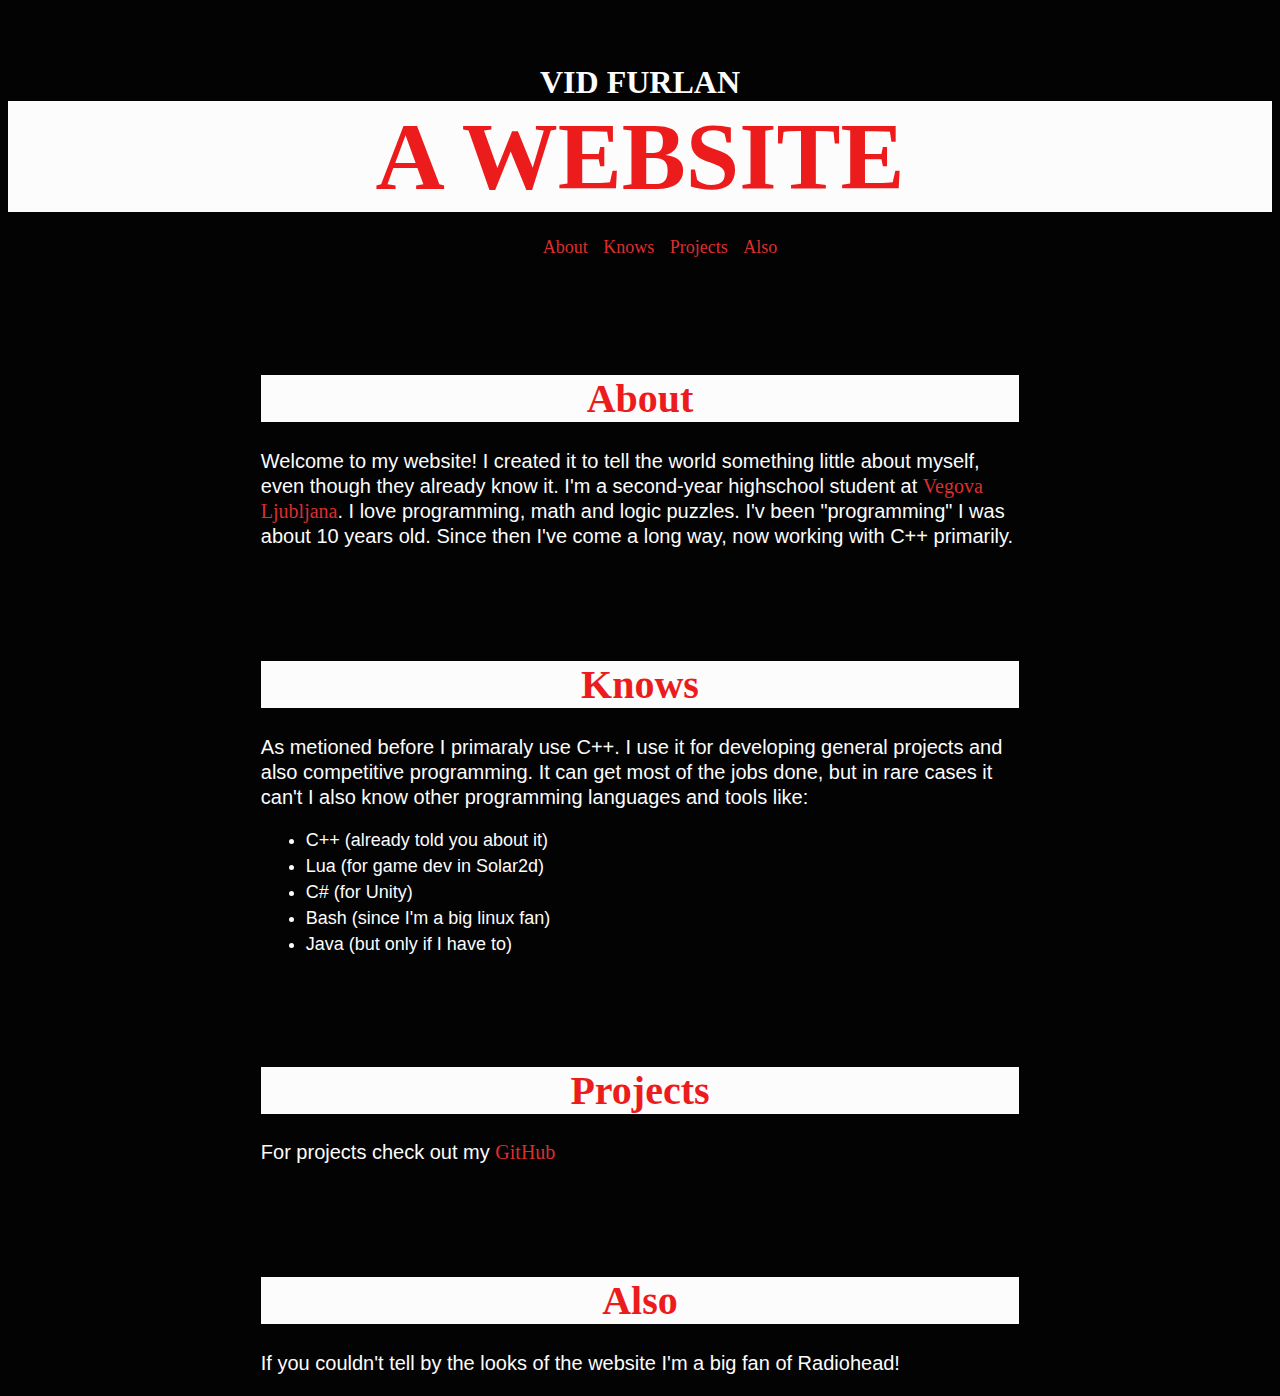
<file: index.html>
<!DOCTYPE html>
<html lang="en">
    <head>
        <meta charset="UTF-8">
        <meta name="viewport" content="width=device-width, initial-scale=1.0">
        <title>A Website</title>
        <link rel="stylesheet" href="/files/css/style.css">
        <link rel="stylesheet" href="/files/css/homepage.css">
    </head>
    <body>
        <div class="title-section">
    <h1 class="title-name">VID FURLAN</h1>
            <h1 class="title">A WEBSITE</h1>
        </div>

        <div class="nav">
            <ul>
                <li><a href="#About">About</a></li>
                <li><a href="#Knows">Knows</a></li>
                <li><a href="#Projects">Projects</a></li>
                <li><a href="#Also">Also</a></li>
            </ul>
        </div>

        <div class="section">
            <h1 id="About">About</h1>
            <p>
            Welcome to my website! I created it to tell the world something little about myself,
            even though they already know it. I'm a second-year highschool student at <span class="highlight">Vegova Ljubljana</span>.
            I love programming, math and logic puzzles. I'v been "programming" 
            I was about 10 years old. Since then I've come a long way, now working with C++ primarily.</p>
        </div>

        <div class="section">
            <h1 id="Knows">Knows</h1>
            <p>As metioned before I primaraly use C++. I use it for developing
            general projects and also competitive programming. It can get most of the jobs done,
            but in rare cases it can't I also know other programming languages and tools like:</p>
            <ul>
                <li>C++ (already told you about it)</li>
                <li>Lua (for game dev in Solar2d)</li>
                <li>C# (for Unity)</li>
                <li>Bash (since I'm a big linux fan)</li>
                <li>Java (but only if I have to)</li>
            </ul>
        </div>

        <div class="section">
            <h1 id="Projects">Projects</h1>

            <p>For projects check out my <a href="https://github.com/VidFurlan">GitHub</a> </p>
        </div>

        <div class="section">
            <h1 id="Also">Also</h1>
            <p>If you couldn't tell by the looks of the website I'm a big fan of Radiohead!</p>
        </div>
    </body>
</html>
</file>
<file: files/css/style.css>
@import 'colors.css';
@import 'fonts.css';

html {
  scroll-behavior: smooth;
}

* {
    color: var(--foreground);
}

body {
    background-color: var(--background);
    color: var(--foreground);
    font-family: var(--regular-font);
}

h1 {
     font-family: var(--title-bold-font);
     color: var(--foreground);
}

a {
    color: var(--primary-alt);
    font-family: var(--title-bold-font);
    text-decoration: none;
}

.highlight {
    color: var(--primary-alt);
    font-family: var(--title-bold-font);
}
</file>
<file: files/css/homepage.css>
body {
    font-size: 20px;
}

h1 {
    text-align: center;
    color: var(--primary);
    background-color: var(--foreground);
}

p {
    line-height: 25px;
}

li {
    margin: 5px;
    font-size: 18px;
}

.section {
    margin: auto;
    margin-top: 7rem;
    width: 60%;
    max-width: 1000px;
    justify-content: center;
}

.title-section {
    margin-top: 4rem;
}

.title-name {
    margin: 0;
    font-size: 2rem;
    color: var(--foreground);
    background-color: var(--background);
}

.title {
    font-size: 6rem;
    text-align: center;
    color: var(--primary);
    background-color: var(--foreground);
    margin: 0;
}

.nav ul {
   list-style: none;
   text-align: center;
}

.nav ul li {
   display: inline-block;
}
</file>
